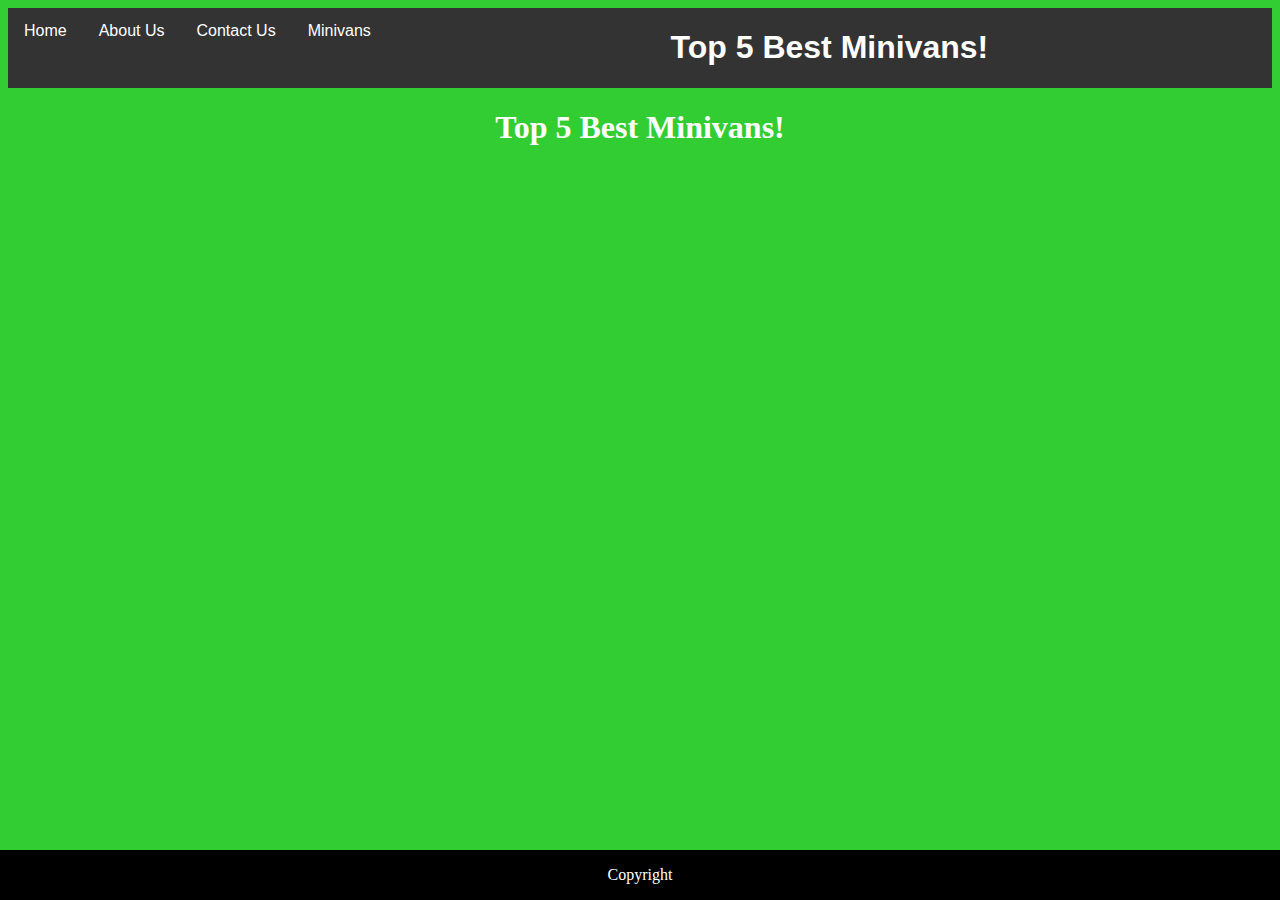
<file: index.html>
<!DOCTYPE html> 
  <head>
    <link rel="stylesheet" href="styles.css" type="text/css" />
    <title>Minivans</title>
  </head>
  <body>
    <div class="navbar">
      <a href="Home.html">Home</a>
       <a href="About%20Us.html">About Us</a> 
      <a href="Contact%20Us.html">Contact Us</a>
      <div class="dropdown">
        <button class="dropbtn">Minivans</button>
        <div class="dropdown-content">
          <a href="Toyota%20Sienna.html">Toyota Sienna</a> <a href=
          "Honda%20Odyssey.html">Honda Odyssey</a> <a href=
          "Dodge%20Caravan.html">Dodge Caravan</a> <a href=
          "Kia%20Sedona.html">Kia Sedona</a> <a href=
          "Chrysler%20Pacifica.html">Chrysler Pacifica</a>
        </div>
      </div>
      <h1>
        Top 5 Best Minivans!
      </h1>
    </div>

<h1>Top 5 Best Minivans!</h1>

<div class="footer">
    <p> Copyright</p>
</div>


</body>
</html>
</file>
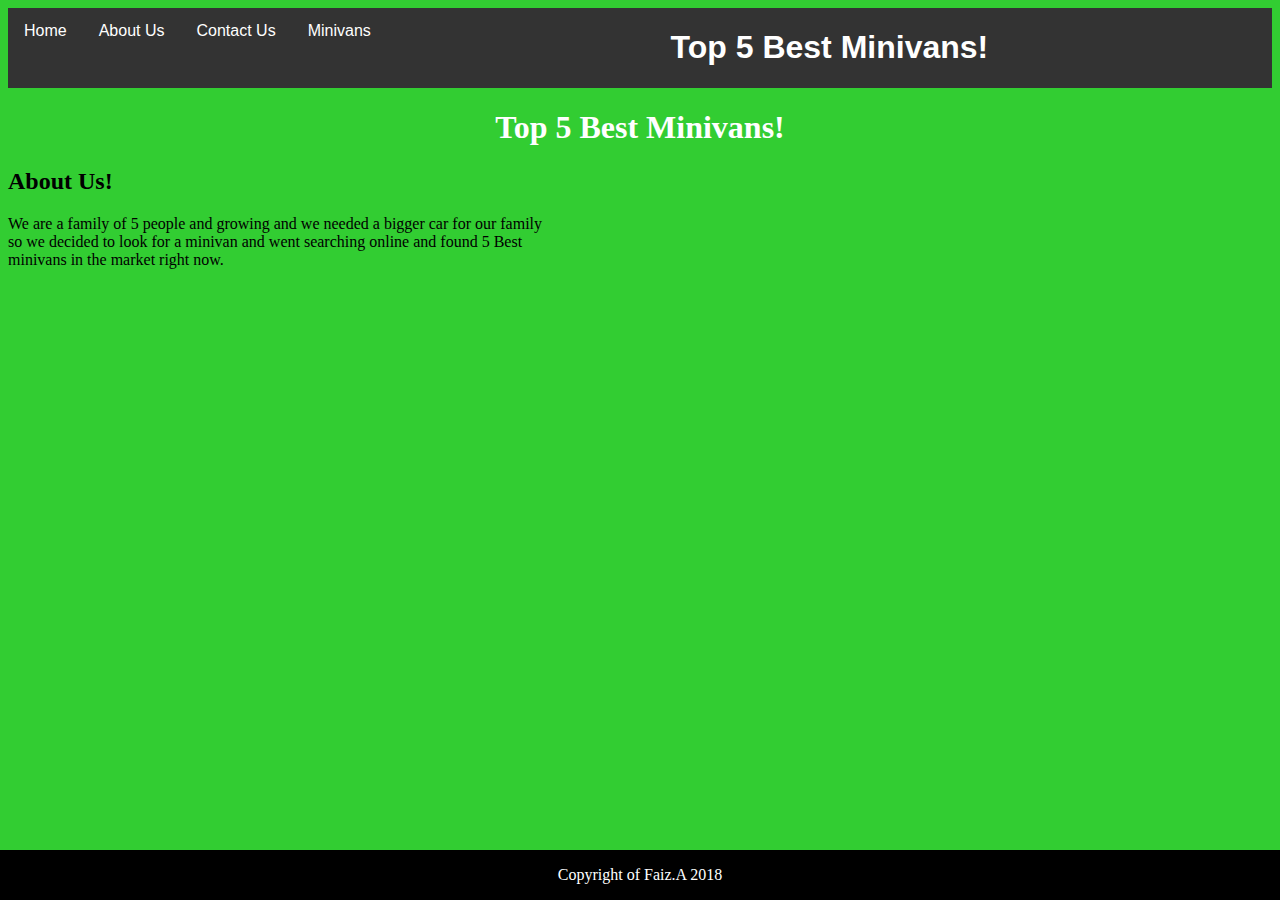
<file: About Us.html>
<!DOCTYPE html> 
  <head>
    <link rel="stylesheet" href="styles.css" type="text/css" />
    <title>Minivans</title>
  </head>
  <body>
    <div class="navbar">
      <a href="Home.html">Home</a>
       <a href="About%20Us.html">About Us</a> 
      <a href="Contact%20Us.html">Contact Us</a>
      <div class="dropdown">
        <button class="dropbtn">Minivans</button>
        <div class="dropdown-content">
          <a href="Toyota%20Sienna.html">Toyota Sienna</a> <a href=
          "Honda%20Odyssey.html">Honda Odyssey</a> <a href=
          "Dodge%20Caravan.html">Dodge Caravan</a> <a href=
          "Kia%20Sedona.html">Kia Sedona</a> <a href=
          "Chrysler%20Pacifica.html">Chrysler Pacifica</a>
        </div>
      </div>
      <h1>
        Top 5 Best Minivans!
      </h1>
    </div>

<h1>Top 5 Best Minivans!</h1>
</div>
<h2> About Us!</h2>
<p> We are a family of 5 people and growing and we needed a bigger car for our family<br> so we decided to look for a minivan and went searching online and found 5 Best<br> minivans in the market right now.


<div class="footer">
    <p> Copyright of Faiz.A 2018</p>
</div>

</body>
</html>
</file>
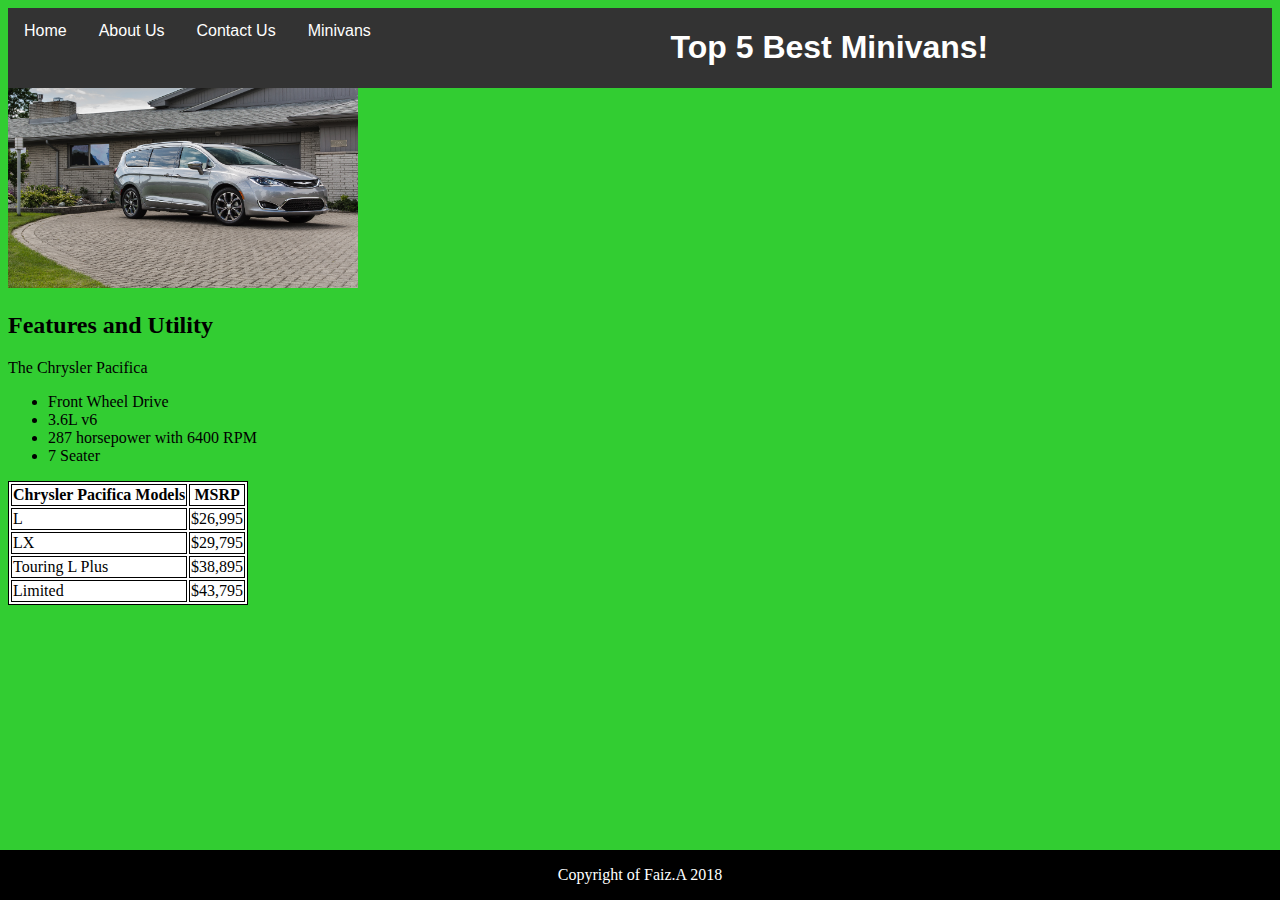
<file: Chrysler Pacifica.html>
<!DOCTYPE html> 
  <head>
    <link rel="stylesheet" href="styles.css" type="text/css" />
    <title>Minivans</title>
  </head>
  <body>
    <div class="navbar">
      <a href="Home.html">Home</a>
       <a href="About%20Us.html">About Us</a> 
      <a href="Contact%20Us.html">Contact Us</a>
      <div class="dropdown">
        <button class="dropbtn">Minivans</button>
        <div class="dropdown-content">
          <a href="Toyota%20Sienna.html">Toyota Sienna</a> <a href=
          "Honda%20Odyssey.html">Honda Odyssey</a> <a href=
          "Dodge%20Caravan.html">Dodge Caravan</a> <a href=
          "Kia%20Sedona.html">Kia Sedona</a> <a href=
          "Chrysler%20Pacifica.html">Chrysler Pacifica</a>
        </div>
      </div>
      <h1>
        Top 5 Best Minivans!
      </h1>
    </div>
<img src="pacifica.jpg" width="350" height="200" alt="pacifica" />
<h2>Features and Utility</h2>
<p>The Chrysler Pacifica</p>
<ul>
 <li>Front Wheel Drive</li>
 <li>3.6L v6</li>
 <li> 287 horsepower with 6400 RPM</li>
 <li>7 Seater</li>
</ul>

<table>
  <tr>
    <th>Chrysler Pacifica Models</th>
    <th>MSRP</th>
  </tr>
  <tr>
    <td>L</td>
    <td>$26,995</td>
    
 </tr>
  <tr>
    <td>LX</td>
    <td>$29,795</td>
  </tr>
<tr>
    <td>Touring L Plus</td>
    <td>$38,895</td>
  </tr>
<tr>
    <td>Limited</td>
    <td>$43,795</td>
  </tr>


</table>

<div class="footer">
    <p> Copyright of Faiz.A 2018</p>
</div>

</body>
</html>
</file>
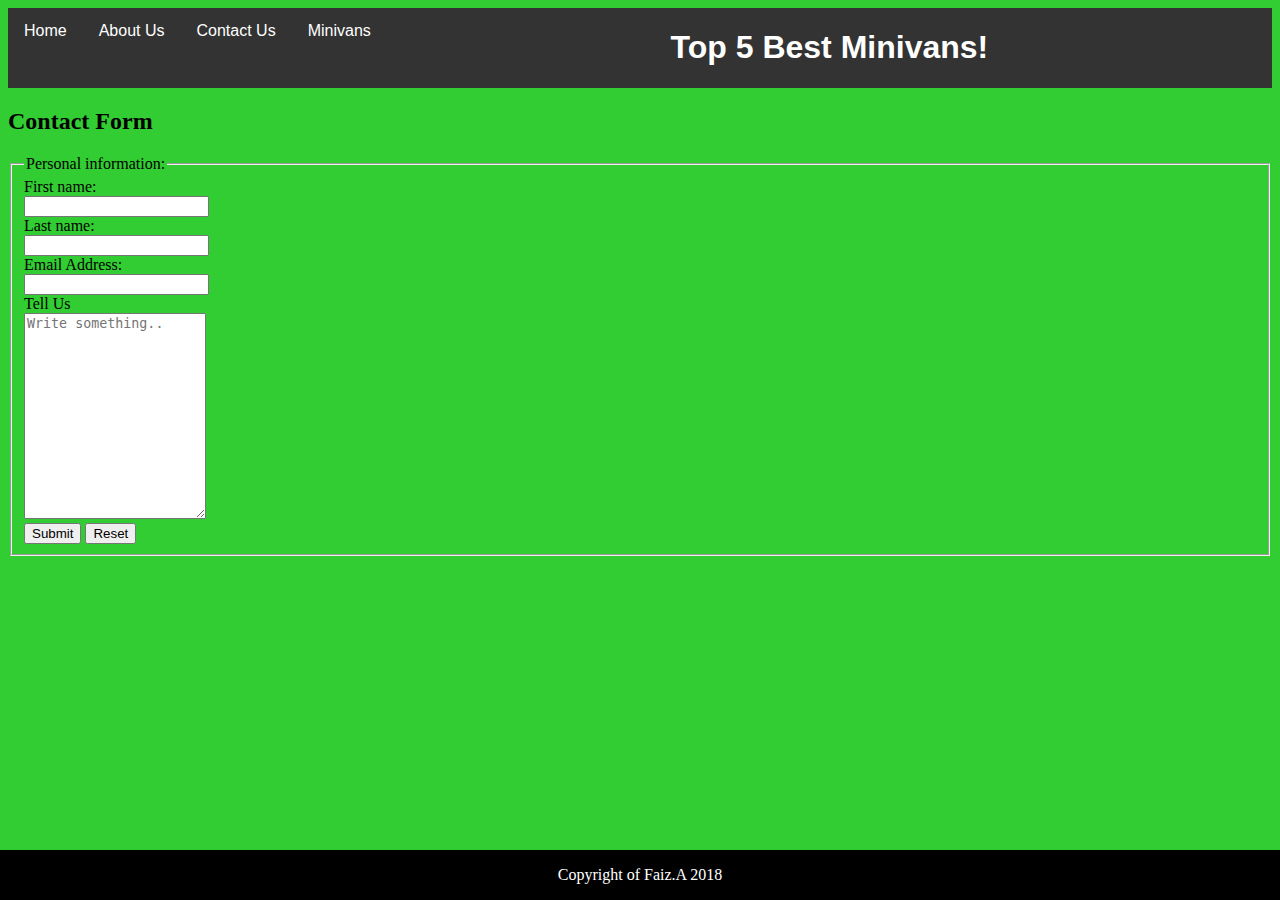
<file: Contact Us.html>
<!DOCTYPE html> 
  <head>
    <link rel="stylesheet" href="styles.css" type="text/css" />
    <title>Minivans</title>
  </head>
  <body>
    <div class="navbar">
      <a href="Home.html">Home</a>
       <a href="About%20Us.html">About Us</a> 
      <a href="Contact%20Us.html">Contact Us</a>
      <div class="dropdown">
        <button class="dropbtn">Minivans</button>
        <div class="dropdown-content">
          <a href="Toyota%20Sienna.html">Toyota Sienna</a> <a href=
          "Honda%20Odyssey.html">Honda Odyssey</a> <a href=
          "Dodge%20Caravan.html">Dodge Caravan</a> <a href=
          "Kia%20Sedona.html">Kia Sedona</a> <a href=
          "Chrysler%20Pacifica.html">Chrysler Pacifica</a>
        </div>
      </div>
      <h1>
        Top 5 Best Minivans!
      </h1>
    </div>


<h2>Contact Form</h2>

<form action="thanks.html">
  <fieldset>
    <legend>Personal information:</legend>
    First name:<br>
    <input type="text" name="James" value="">
    <br>
    Last name:<br>
    <input type="text" name="Bond" value=""><br>
    
    Email Address:<br>
    <input type="text" name="jbonds@yahoo.com" value=""><br>
    
    <label for="subject">Tell Us</label><br>
    <textarea id="subject" name="subject" placeholder="Write something.." style="height:200px"></textarea><br>

<input type="submit" value="Submit">
    <input type="Reset" value="Reset">
  </fieldset>
</form>

<div class="footer">
    <p> Copyright of Faiz.A 2018</p>
</div>

</body>
</html>
</file>
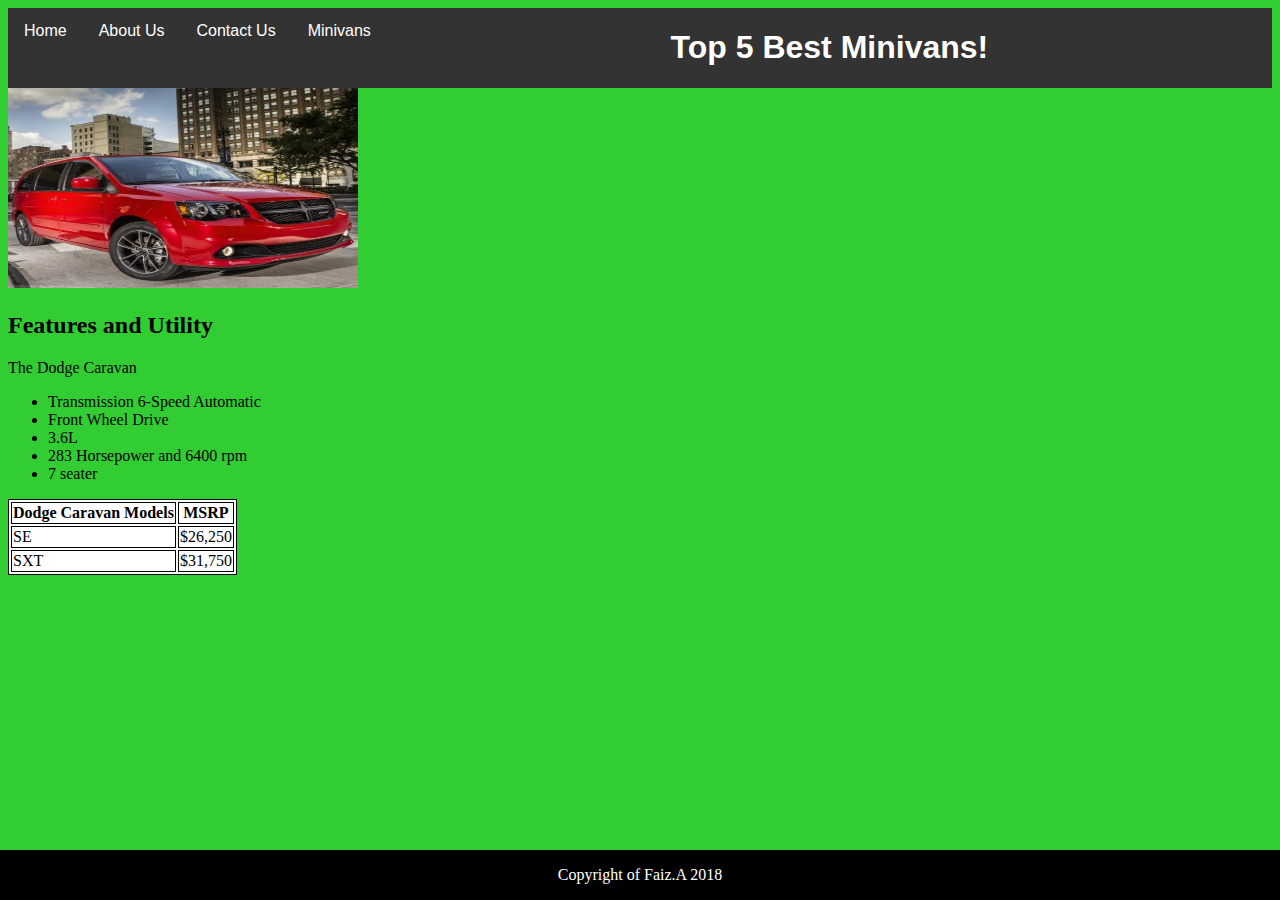
<file: Dodge Caravan.html>
<!DOCTYPE html> 
  <head>
    <link rel="stylesheet" href="styles.css" type="text/css" />
    <title>Minivans</title>
  </head>
  <body>
    <div class="navbar">
      <a href="Home.html">Home</a>
       <a href="About%20Us.html">About Us</a> 
      <a href="Contact%20Us.html">Contact Us</a>
      <div class="dropdown">
        <button class="dropbtn">Minivans</button>
        <div class="dropdown-content">
          <a href="Toyota%20Sienna.html">Toyota Sienna</a> <a href=
          "Honda%20Odyssey.html">Honda Odyssey</a> <a href=
          "Dodge%20Caravan.html">Dodge Caravan</a> <a href=
          "Kia%20Sedona.html">Kia Sedona</a> <a href=
          "Chrysler%20Pacifica.html">Chrysler Pacifica</a>
        </div>
      </div>
      <h1>
        Top 5 Best Minivans!
      </h1>
    </div>

<img src="dodge.jpg" width="350" height="200" alt="dodge">


<h2>Features and Utility</h2>
<p>The Dodge Caravan</p>
<ul>
  <li> Transmission 6-Speed Automatic</li>
  <li>Front Wheel Drive</li>
  <li> 3.6L</li>
  <li> 283 Horsepower and 6400 rpm</li>
  <li> 7 seater</li>
  
</ul>

<table>
  <tr>
    <th>Dodge Caravan Models</th>
    <th>MSRP</th>
  </tr>
  <tr>
    <td>SE</td>
    <td>$26,250</td>
  </tr>
  <tr>
    <td>SXT</td>
    <td>$31,750</td>
  </tr>

</table>

<div class="footer">
    <p> Copyright of Faiz.A 2018</p>
</div>

</body>
</html>
</file>
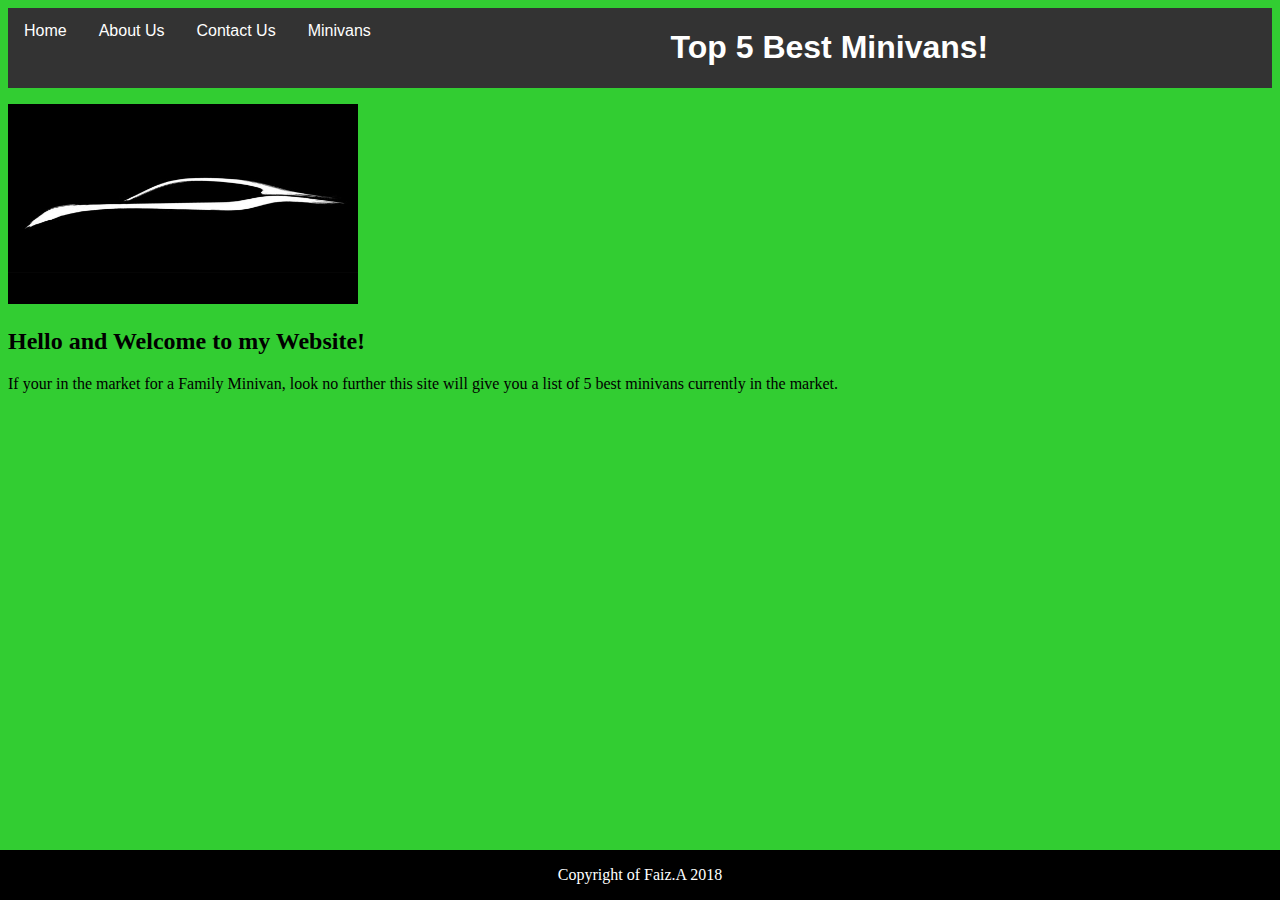
<file: Home.html>
<!DOCTYPE html> 
  <head>
    <link rel="stylesheet" href="styles.css" type="text/css" />
    <title>Minivans</title>
  </head>
  <body>
    <div class="navbar">
      <a href="Home.html">Home</a>
       <a href="About%20Us.html">About Us</a> 
      <a href="Contact%20Us.html">Contact Us</a>
      <div class="dropdown">
        <button class="dropbtn">Minivans</button>
        <div class="dropdown-content">
          <a href="Toyota%20Sienna.html">Toyota Sienna</a> <a href=
          "Honda%20Odyssey.html">Honda Odyssey</a> <a href=
          "Dodge%20Caravan.html">Dodge Caravan</a> <a href=
          "Kia%20Sedona.html">Kia Sedona</a> <a href=
          "Chrysler%20Pacifica.html">Chrysler Pacifica</a>
        </div>
      </div>
      <h1>
        Top 5 Best Minivans!
      </h1>
    </div>
    <p>
      <img src="cars.jpg" width="350" height="200" alt="cars" />
    </p>
    <h2>
      Hello and Welcome to my Website!
    </h2>
    <p>
      If your in the market for a Family Minivan, look no further
      this site will give you a list of 5 best minivans currently
      in the market.
    </p>
    <div class="footer">
      <p>
        Copyright of Faiz.A 2018
      </p>
    </div>
  </body>
</html>
</file>
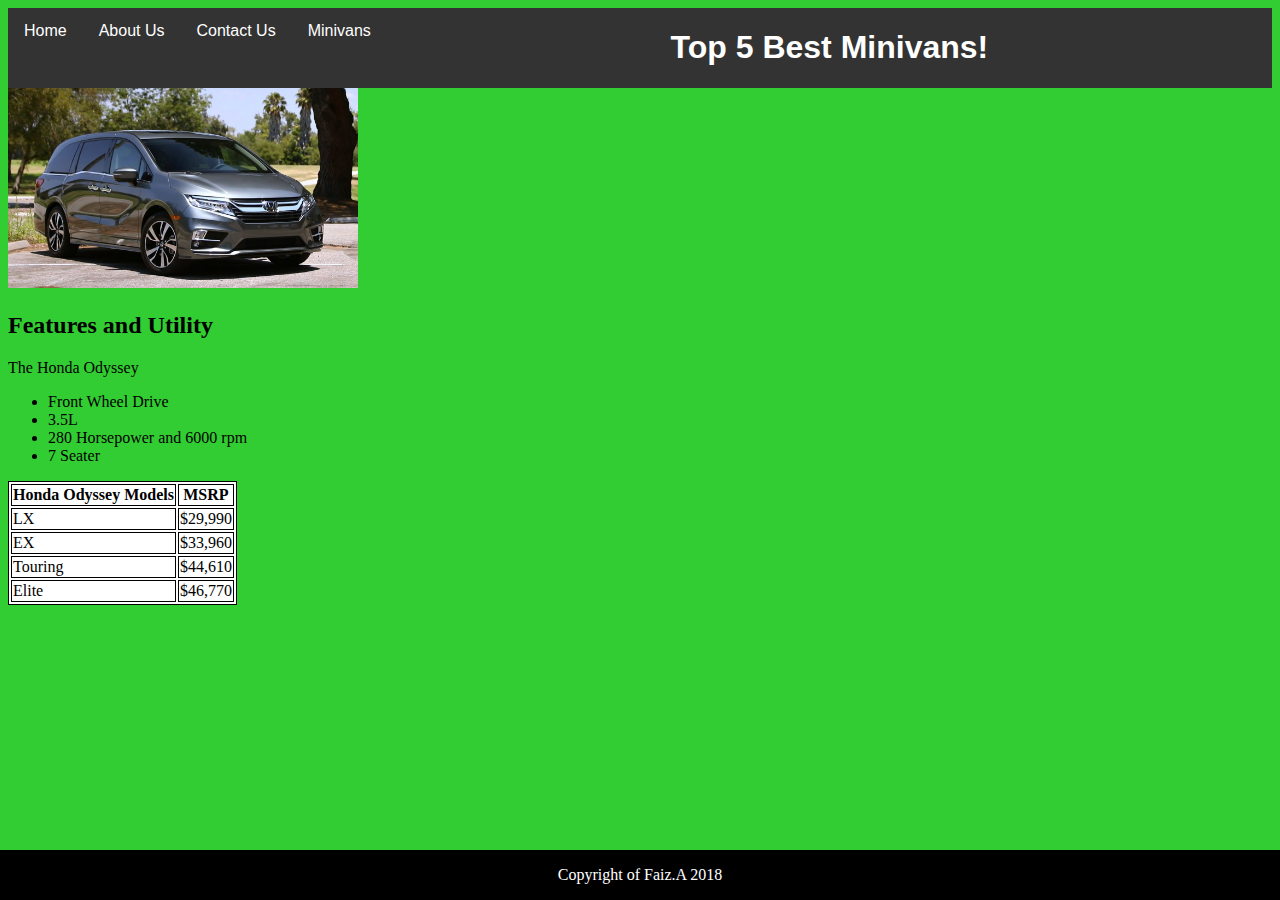
<file: Honda Odyssey.html>
<!DOCTYPE html> 
  <head>
    <link rel="stylesheet" href="styles.css" type="text/css" />
    <title>Minivans</title>
  </head>
  <body>
    <div class="navbar">
      <a href="Home.html">Home</a>
       <a href="About%20Us.html">About Us</a> 
      <a href="Contact%20Us.html">Contact Us</a>
      <div class="dropdown">
        <button class="dropbtn">Minivans</button>
        <div class="dropdown-content">
          <a href="Toyota%20Sienna.html">Toyota Sienna</a> <a href=
          "Honda%20Odyssey.html">Honda Odyssey</a> <a href=
          "Dodge%20Caravan.html">Dodge Caravan</a> <a href=
          "Kia%20Sedona.html">Kia Sedona</a> <a href=
          "Chrysler%20Pacifica.html">Chrysler Pacifica</a>
        </div>
      </div>
      <h1>
        Top 5 Best Minivans!
      </h1>
    </div>
<img src="honda.jpg" width="350" height="200" alt="honda">

<h2>Features and Utility</h2>
<p>The Honda Odyssey</p>
<ul>
  
  <li>Front Wheel Drive</li>
  <li>3.5L</li>
  <li>280 Horsepower and 6000 rpm</li>
  <li>7 Seater</li>
  
</ul>
<table>
  <tr>
    <th>Honda Odyssey Models</th>
    <th>MSRP</th>
  </tr>
  <tr>
    <td>LX</td>
    <td>$29,990</td>
    
 </tr>
  <tr>
    <td>EX</td>
    <td>$33,960</td>
  </tr>
<tr>
    <td>Touring</td>
    <td>$44,610</td>
  </tr>
<tr>
    <td>Elite</td>
    <td>$46,770</td>
  </tr>


</table>




<div class="footer">
    <p> Copyright of Faiz.A 2018</p>
</div>

</body>
</html>
</file>
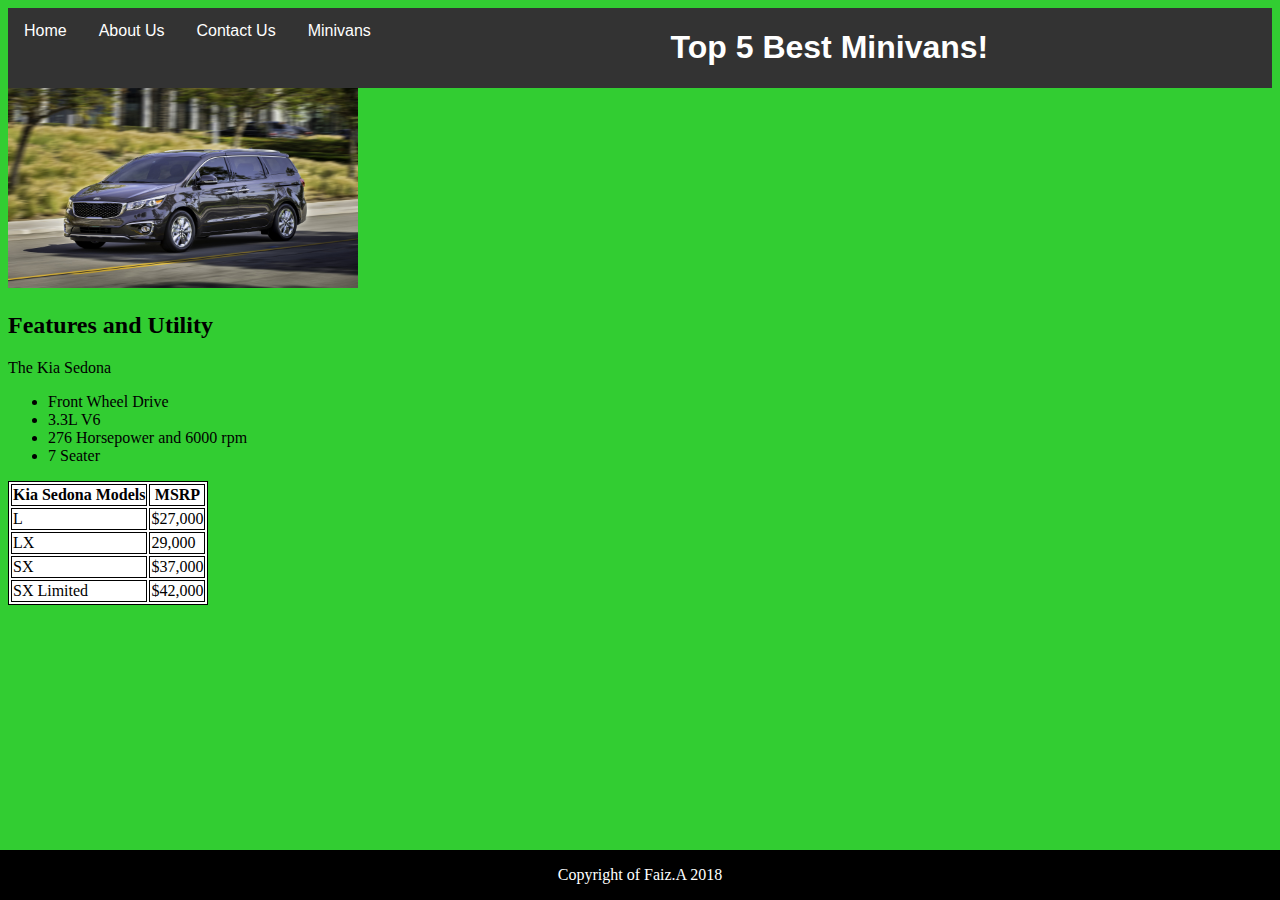
<file: Kia Sedona.html>
<!DOCTYPE html> 
  <head>
    <link rel="stylesheet" href="styles.css" type="text/css" />
    <title>Minivans</title>
  </head>
  <body>
    <div class="navbar">
      <a href="Home.html">Home</a>
       <a href="About%20Us.html">About Us</a> 
      <a href="Contact%20Us.html">Contact Us</a>
      <div class="dropdown">
        <button class="dropbtn">Minivans</button>
        <div class="dropdown-content">
          <a href="Toyota%20Sienna.html">Toyota Sienna</a> <a href=
          "Honda%20Odyssey.html">Honda Odyssey</a> <a href=
          "Dodge%20Caravan.html">Dodge Caravan</a> <a href=
          "Kia%20Sedona.html">Kia Sedona</a> <a href=
          "Chrysler%20Pacifica.html">Chrysler Pacifica</a>
        </div>
      </div>
      <h1>
        Top 5 Best Minivans!
      </h1>
    </div>

<img src="kia.jpg" width="350" height="200" alt="kia" />

<h2>Features and Utility</h2>
<p>The Kia Sedona</p>
<ul>
  <li>Front Wheel Drive</li>
  <li>3.3L V6</li>
  <li>276 Horsepower and 6000 rpm</li>
  <li> 7 Seater</li>
  
</ul>

<table>
  <tr>
    <th>Kia Sedona Models</th>
    <th>MSRP</th>
  </tr>
  <tr>
    <td>L</td>
    <td>$27,000</td>
    
 </tr>
  <tr>
    <td>LX</td>
    <td>29,000</td>
  </tr>
<tr>
    <td>SX</td>
    <td>$37,000</td>
  </tr>
<tr>
    <td>SX Limited</td>
    <td>$42,000</td>
  </tr>


</table>






<div class="footer">
    <p> Copyright of Faiz.A 2018</p>
</div>

</body>
</html>
</file>
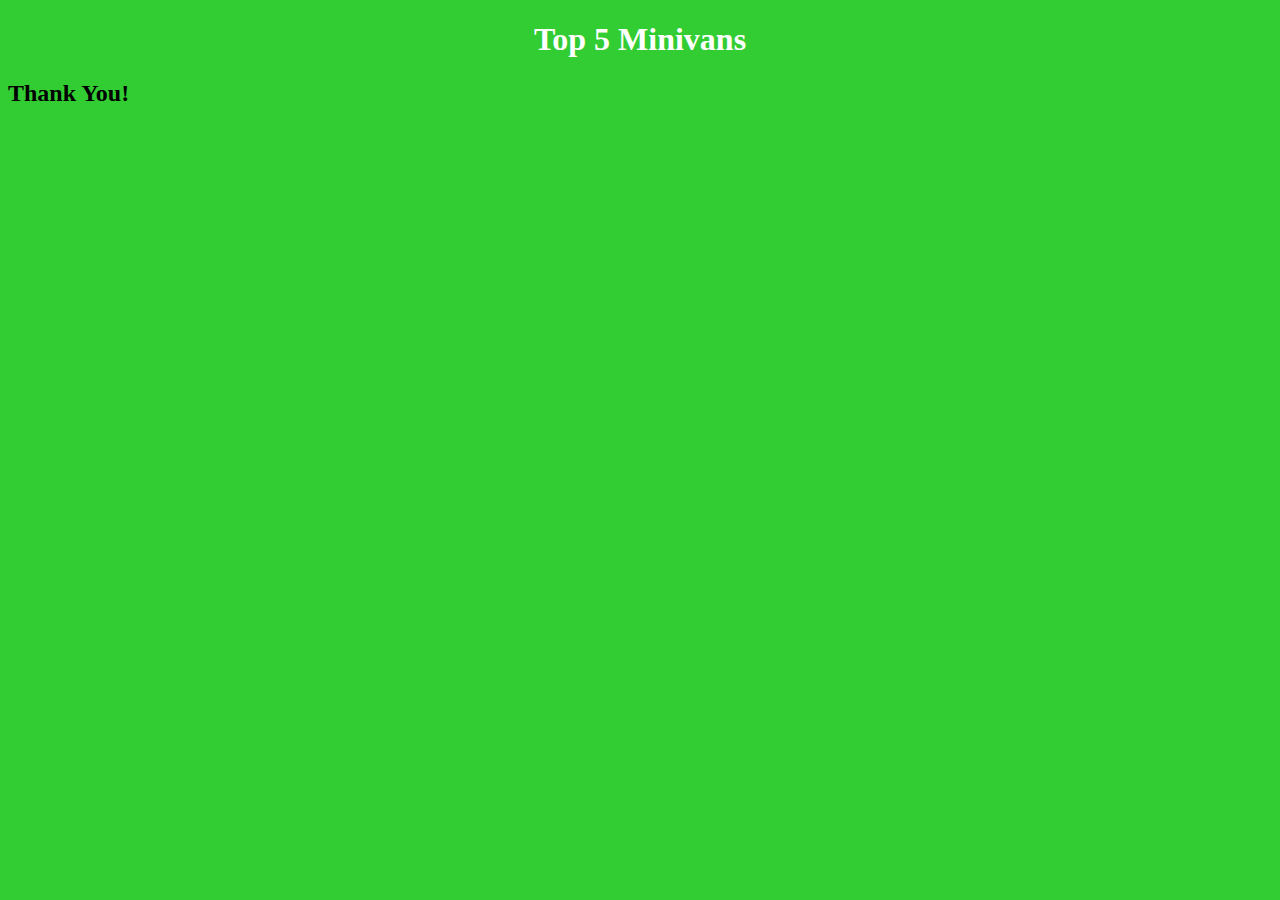
<file: thanks.html>
<!DOCTYPE html> 
  <head>
    <link rel="stylesheet" href="styles.css" type="text/css" />
    <title>Minivans</title>
  </head>
  <body>
  <h1> Top 5 Minivans</h1>
  <h2> Thank You!</h2>

  </body>
  </html>
</file>
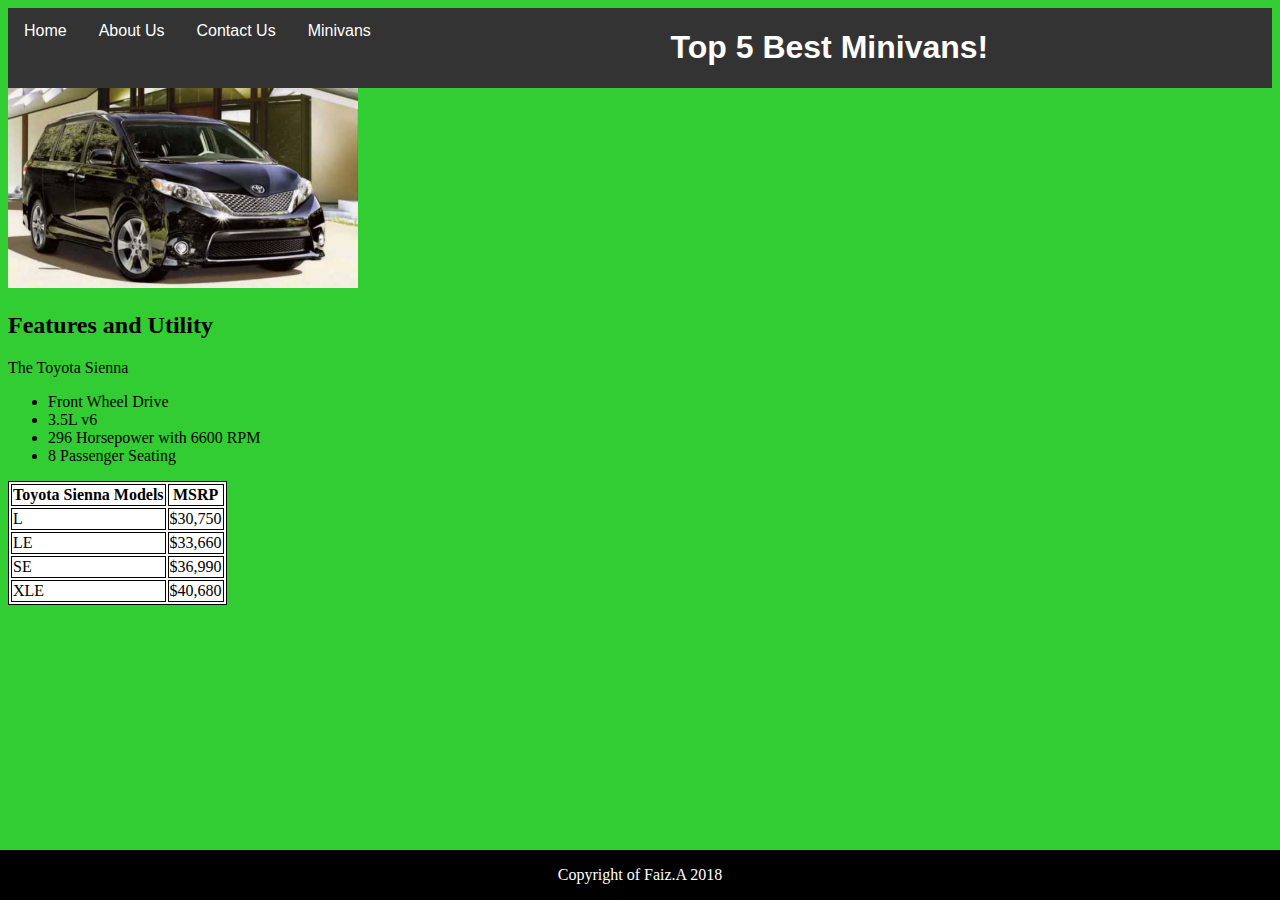
<file: Toyota Sienna.html>
<!DOCTYPE html> 
  <head>
    <link rel="stylesheet" href="styles.css" type="text/css" />
    <title>Minivans</title>
  </head>
  <body>
    <div class="navbar">
      <a href="Home.html">Home</a>
       <a href="About%20Us.html">About Us</a> 
      <a href="Contact%20Us.html">Contact Us</a>
      <div class="dropdown">
        <button class="dropbtn">Minivans</button>
        <div class="dropdown-content">
          <a href="Toyota%20Sienna.html">Toyota Sienna</a> <a href=
          "Honda%20Odyssey.html">Honda Odyssey</a> <a href=
          "Dodge%20Caravan.html">Dodge Caravan</a> <a href=
          "Kia%20Sedona.html">Kia Sedona</a> <a href=
          "Chrysler%20Pacifica.html">Chrysler Pacifica</a>
        </div>
      </div>
      <h1>
        Top 5 Best Minivans!
      </h1>
    </div>
</div>
<img src="toyota.jpg" width="350" height="200" alt="toyota">
<h2>Features and Utility</h2>
<p>The Toyota Sienna</p>
<ul>
 <li> Front Wheel Drive</li>
 <li> 3.5L v6</li>
 <li> 296 Horsepower with 6600 RPM</li>
 <li> 8 Passenger Seating</li>

</ul>


<table>
  <tr>
    <th>Toyota Sienna Models</th>
    <th>MSRP</th>
  </tr>
  <tr>
    <td>L</td>
    <td>$30,750</td>
    
 </tr>
  <tr>
    <td>LE</td>
    <td>$33,660</td>
  </tr>
<tr>
    <td>SE</td>
    <td>$36,990</td>
  </tr>
<tr>
    <td>XLE</td>
    <td>$40,680</td>
  </tr>


</table>


<div class="footer">
    <p> Copyright of Faiz.A 2018</p>
</div>

</body>
</html>
</file>
<file: styles.css>
.navbar {
    overflow: hidden;
    background-color: #333;
    font-family: Arial;
}

.navbar a {
    float: left;
    font-size: 16px;
    color: white;
    text-align: center;
    padding: 14px 16px;
    text-decoration: none;
}

.dropdown {
    float: left;
    overflow: hidden;
}

.dropdown .dropbtn {
    font-size: 16px;    
    border: none;
    outline: none;
    color: white;
    padding: 14px 16px;
    background-color: inherit;
    font: inherit;
    margin: 0;
}

.navbar a:hover, .dropdown:hover .dropbtn {
    background-color: red;
}

.dropdown-content {
    display: none;
    position: absolute;
    background-color: #f9f9f9;
    min-width: 160px;
    box-shadow: 0px 8px 16px 0px rgba(0,0,0,0.2);
    z-index: 1;
}

.dropdown-content a {
    float: none;
    color: black;
    padding: 12px 16px;
    text-decoration: none;
    display: block;
    text-align: left;
}

.dropdown-content a:hover {
    background-color: #ddd;
}

.dropdown:hover .dropdown-content {
    display: block;
}

h1 {
    text-align: center;
    color:white;
}

body{
	background:limegreen;
    }

.container {
    border-radius: 5px;
    background-color: #f2f2f2;
    padding: 20px;
}
.footer {
   position: fixed;
   left: 0;
   bottom: 0;
   width: 100%;
   background-color: black;
   color: white;
   text-align: center;
}
table, th, td {
    border: 1px solid black;
    background-color:white;
}
</file>
